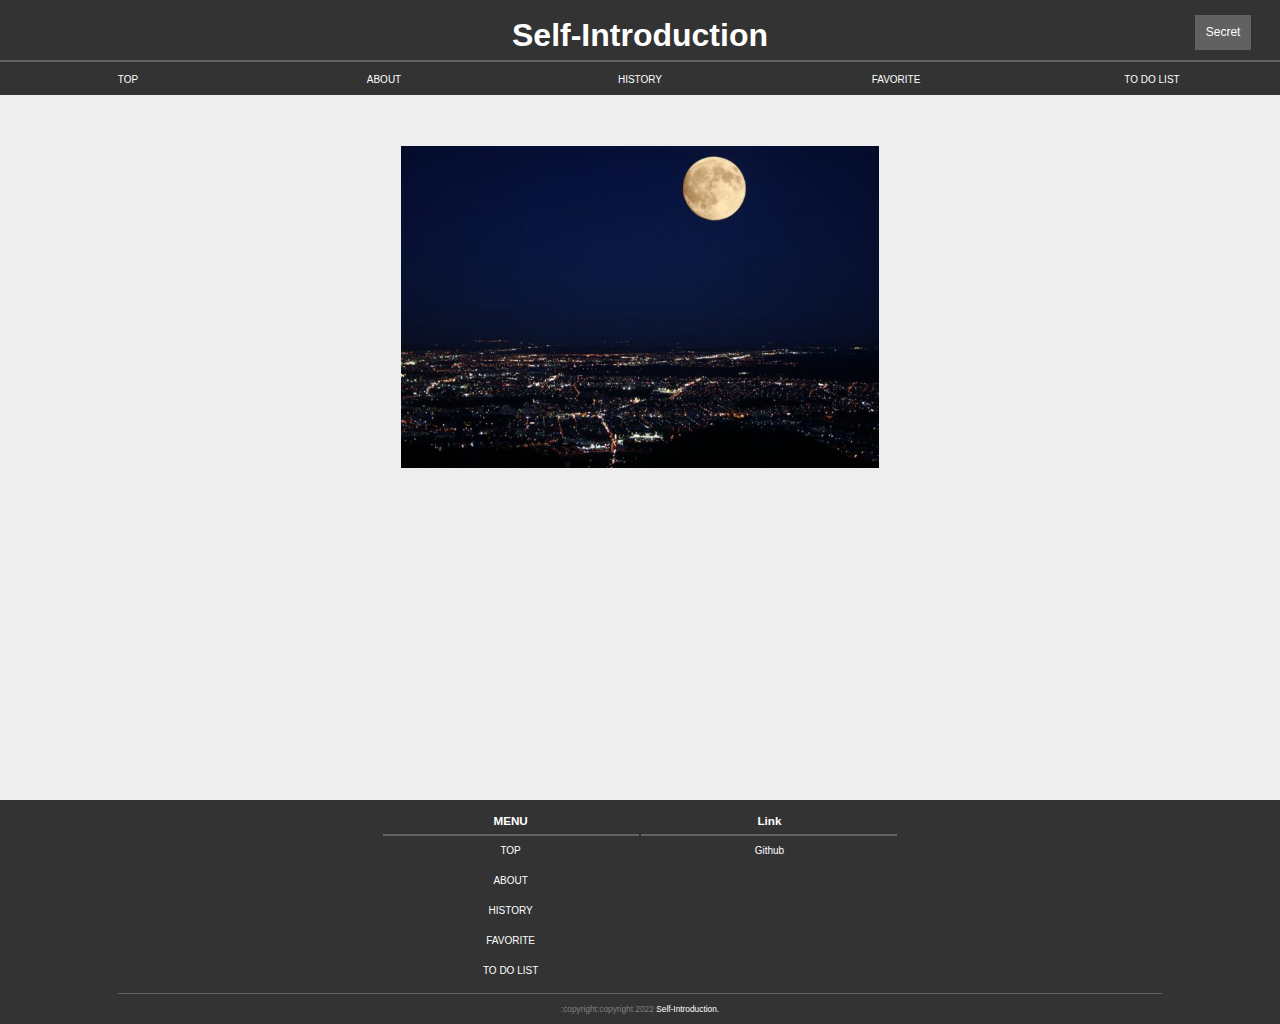
<file: html/index.html>
<!DOCTYPE html>
<html lang="ja">

<head>
  <meta charset="UTF-8">
  <title>Self-Introduction</title>
  <link rel="stylesheet" href="../css/style.css">
  <meta name="viewport" content="width=device-width, initial-scale=1.0">
  <link rel="icon" href="/favicon/favicon.ico" id="favicon">
</head>

<body>
  <header class="header">
    <div class="header-layout">
      <h1>Self-Introduction</h1>
      <div class="btn">
        <a href="./certification.html">Secret</a>
      </div>
    </div>
    <div id="menu-box">
      <div id="toggle"><a href="#">menu</a></div>
      <ul id="menu" class="">
        <li><a href="./index.html">TOP</a></li>
        <li><a href="./about.html">ABOUT</a></li>
        <li><a href="./history.html">HISTORY</a></li>
        <li><a href="./favorite.html">FAVORITE</a></li>
        <li><a href="./to_do_list.php">TO DO LIST</a></li>
      </ul>
    </div>
  </header>
  <script src="https://ajax.googleapis.com/ajax/libs/jquery/3.2.1/jquery.min.js"></script>
  <div class="top-img">
    <img src="../img/top.jpg" alt="札幌の夜景" />
    <div class="mask">
      <div class="caption">WELCOME TO MY<br> SELF-INTRODUCTION SITE!</div>
    </div>
  </div>
  <script>
    $(function () {
      $("#toggle").click(function () {
        $("#menu").slideToggle();
        return false;
      });
      $(window).resize(function () {
        var win = $(window).width();
        var p = 480;
        if (win > p) {
          $("#menu").show();
        }
      });
    });
  </script>
  <footer>
    <div class="foot-wrap">
      <div class="menu-left">
        <h3>MENU</h3>
        <ul class="foot-left">
          <li><a href="./index.html">TOP</a></li>
          <li><a href="./about.html">ABOUT</a></li>
          <li><a href="./history.html">HISTORY</a></li>
          <li><a href="./favorite.html">FAVORITE</a></li>
          <li><a href="./to_do_list.php">TO DO LIST</a></li>
        </ul>
      </div>
      <div class="menu-center">
        <h3>Link</h3>
        <ul class="foot-center">
          <li><a href="https://github.com/kazu1107">Github</a></li>
        </ul>
      </div>

      <small class="cmark">:copyright:copyright 2022
        <font color="white">Self-Introduction.</font>
      </small>
    </div>
  </footer>
</body>

</html>
</file>
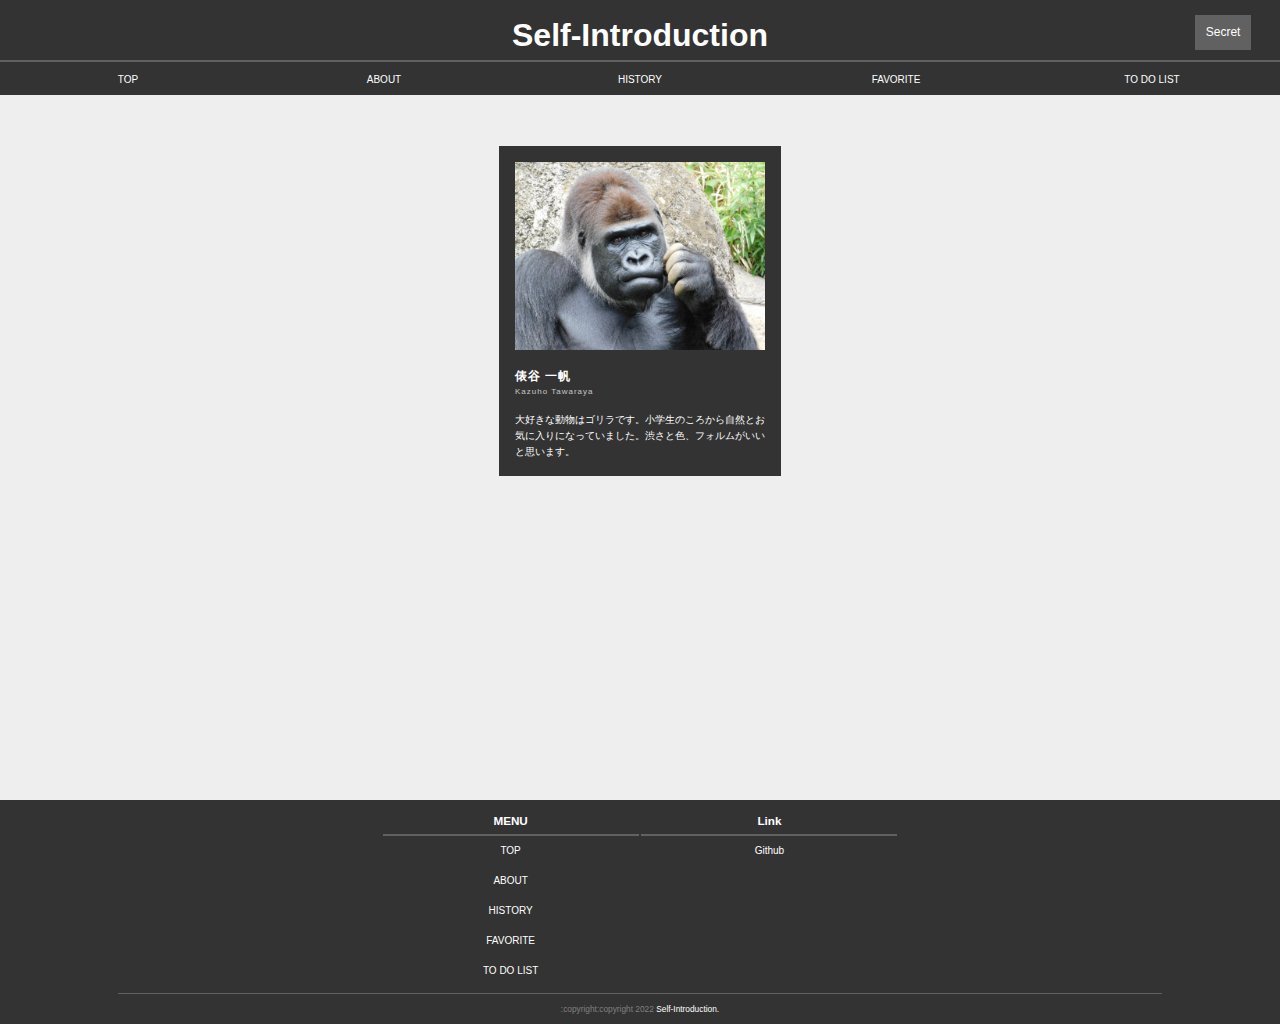
<file: html/about.html>
<!DOCTYPE html>
<html lang="ja">

<head>
  <meta charset="UTF-8">
  <title>Self-Introduction</title>
  <link rel="stylesheet" href="../css/style.css">
  <meta name="viewport" content="width=device-width, initial-scale=1.0">
  <link rel="icon" href="/favicon/favicon.ico" id="favicon">
</head>

<body>
  <header class="header">
    <div class="header-layout">
      <h1>Self-Introduction</h1>
      <div class="btn">
        <a href="./certification.html">Secret</a>
      </div>
    </div>
    <div id="menu-box">
      <div id="toggle"><a href="#">menu</a></div>
      <ul id="menu" class="">
        <li><a href="./index.html">TOP</a></li>
        <li><a href="./about.html">ABOUT</a></li>
        <li><a href="./history.html">HISTORY</a></li>
        <li><a href="./favorite.html">FAVORITE</a></li>
        <li><a href="./to_do_list.php">TO DO LIST</a></li>
      </ul>
    </div>
  </header>
  <script src="https://ajax.googleapis.com/ajax/libs/jquery/3.2.1/jquery.min.js"></script>
  <div class="profile">
    <img class="profile__img" src="../img/about.jpg">
    <div class="profile__name">俵谷 一帆</div>
    <div class="profile__yomi">Kazuho Tawaraya</div>
    <div class="profile__desc">大好きな動物はゴリラです。小学生のころから自然とお気に入りになっていました。渋さと色、フォルムがいいと思います。</div>
  </div>
  <script>
    $(function () {
      $("#toggle").click(function () {
        $("#menu").slideToggle();
        return false;
      });
      $(window).resize(function () {
        var win = $(window).width();
        var p = 480;
        if (win > p) {
          $("#menu").show();
        }
      });
    });
  </script>
  <footer>
    <div class="foot-wrap">
      <div class="menu-left">
        <h3>MENU</h3>
        <ul class="foot-left">
          <li><a href="./index.html">TOP</a></li>
          <li><a href="./about.html">ABOUT</a></li>
          <li><a href="./history.html">HISTORY</a></li>
          <li><a href="./favorite.html">FAVORITE</a></li>
          <li><a href="./to_do_list.php">TO DO LIST</a></li>
        </ul>
      </div>
      <div class="menu-center">
        <h3>Link</h3>
        <ul class="foot-center">
          <li><a href="https://github.com/kazu1107">Github</a></li>
        </ul>
      </div>

      <small class="cmark">:copyright:copyright 2022
        <font color="white">Self-Introduction.</font>
      </small>
    </div>
  </footer>
</body>

</html>
</file>
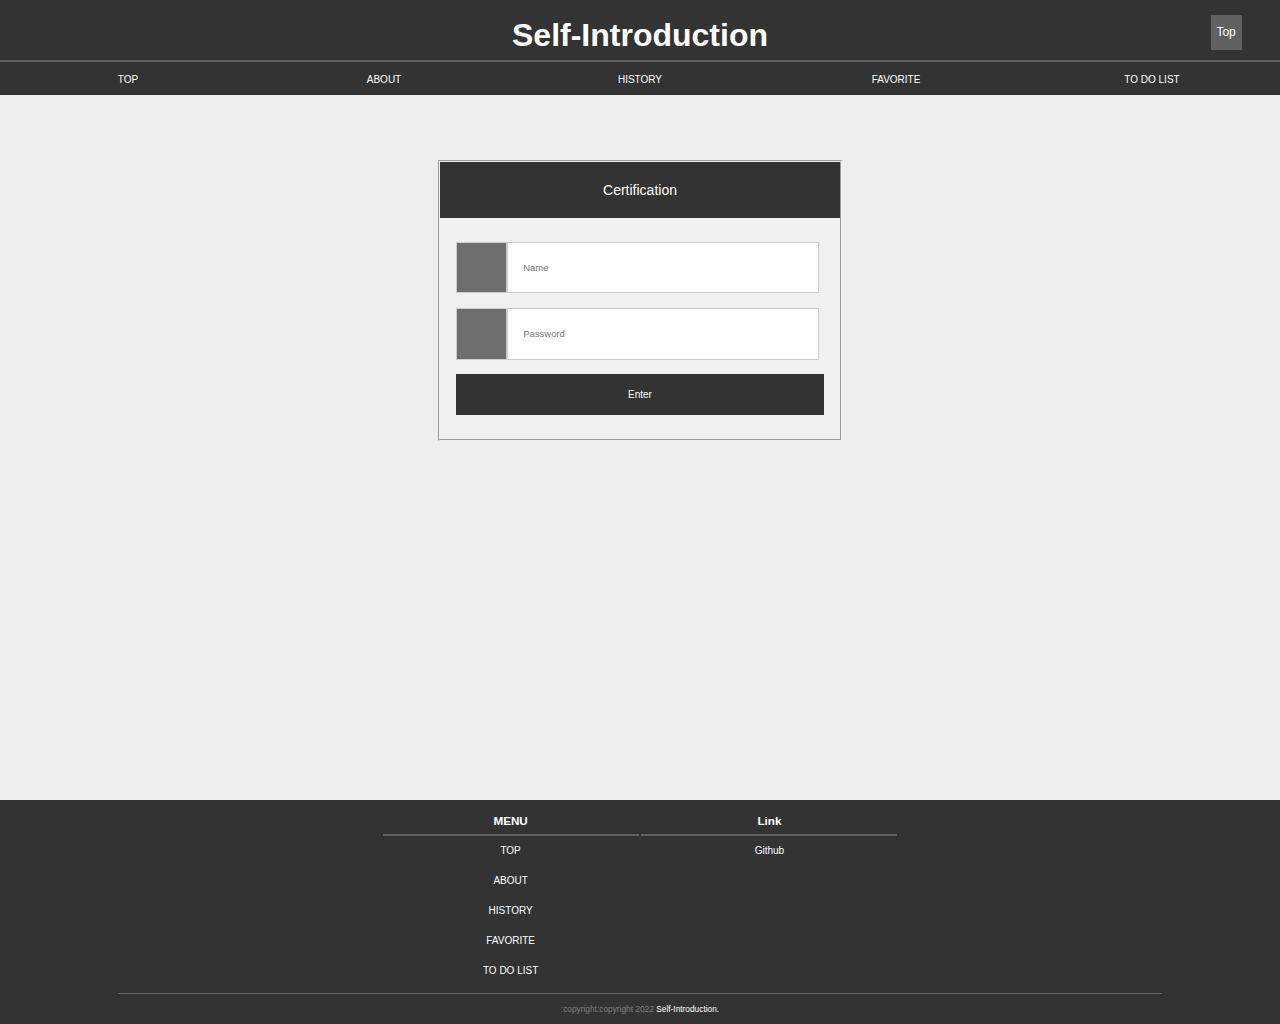
<file: html/certification.html>
<!DOCTYPE html>
<html lang="ja">

<head>
  <meta charset="UTF-8">
  <title>Self-Introduction</title>
  <link rel="stylesheet" href="../css/style.css">
  <meta name="viewport" content="width=device-width, initial-scale=1.0">
  <link rel="icon" href="/favicon/favicon.ico" id="favicon">
</head>

<body>
  <header class="header">
    <div class="header-layout">
      <h1>Self-Introduction</h1>
      <div class="btn">
        <a href="./index.html">Top</a>
      </div>
    </div>
    <div id="menu-box">
      <div id="toggle"><a href="#">menu</a></div>
      <ul id="menu" class="">
        <li><a href="./index.html">TOP</a></li>
        <li><a href="./about.html">ABOUT</a></li>
        <li><a href="./history.html">HISTORY</a></li>
        <li><a href="./favorite.html">FAVORITE</a></li>
        <li><a href="./to_do_list.php">TO DO LIST</a></li>
      </ul>
    </div>
  </header>
  <script src="https://ajax.googleapis.com/ajax/libs/jquery/3.2.1/jquery.min.js"></script>
  <fieldset class="certification-box">
    <h1 class="certification-title">Certification</h1>
    <form action="../php/certification.php" method="post">
      <div class="iconUser"></div>
      <input type="text" name="name" placeholder="Name" required>
      <div class="iconPassword"></div>
      <input type="password" name="password" placeholder="Password" required>
      <input type="submit" name="login" value="Enter">
    </form>
  </fieldset>
  <script>
    $(function () {
      $("#toggle").click(function () {
        $("#menu").slideToggle();
        return false;
      });
      $(window).resize(function () {
        var win = $(window).width();
        var p = 480;
        if (win > p) {
          $("#menu").show();
        }
      });
    });
  </script>
  <footer>
    <div class="foot-wrap">
      <div class="menu-left">
        <h3>MENU</h3>
        <ul class="foot-left">
          <li><a href="./index.html">TOP</a></li>
          <li><a href="./about.html">ABOUT</a></li>
          <li><a href="./history.html">HISTORY</a></li>
          <li><a href="./favorite.html">FAVORITE</a></li>
          <li><a href="./to_do_list.php">TO DO LIST</a></li>
        </ul>
      </div>
      <div class="menu-center">
        <h3>Link</h3>
        <ul class="foot-center">
          <li><a href="https://github.com/kazu1107">Github</a></li>
        </ul>
      </div>

      <small class="cmark">:copyright:copyright 2022
        <font color="white">Self-Introduction.</font>
      </small>
    </div>
  </footer>
</body>

</html>
</file>
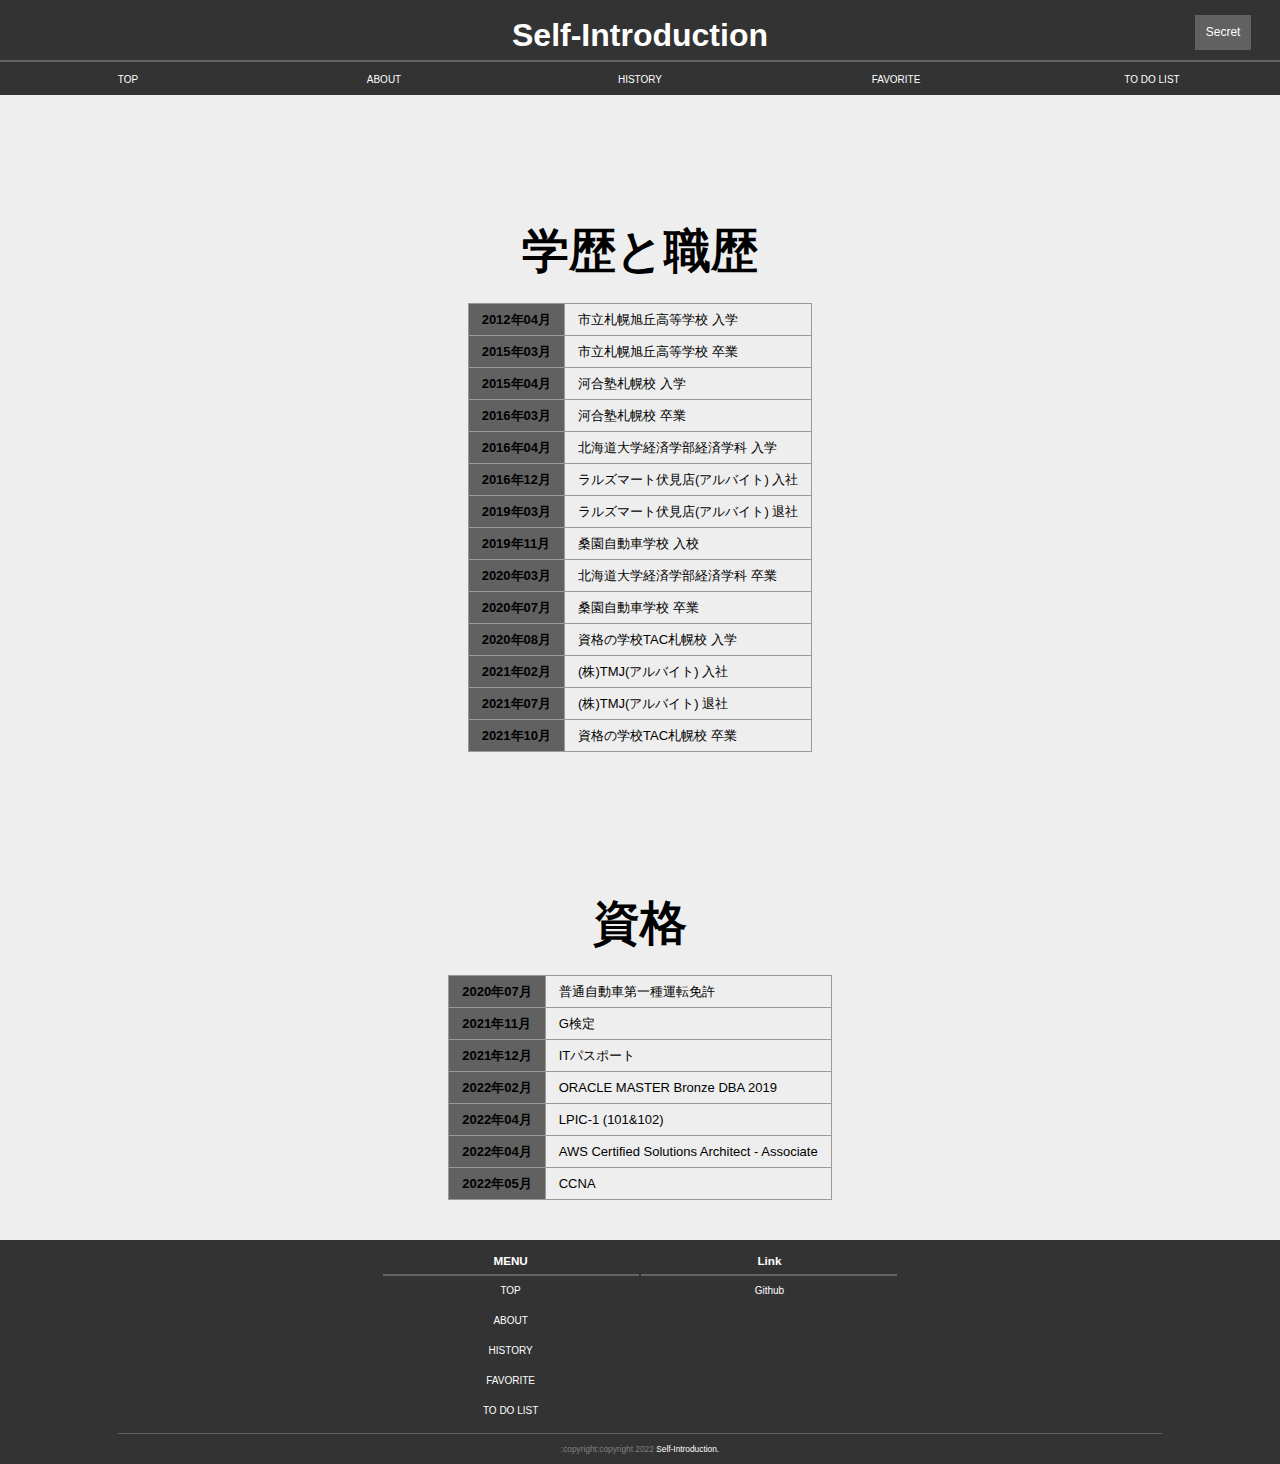
<file: html/history.html>
<!DOCTYPE html>
<html lang="ja">

<head>
  <meta charset="UTF-8">
  <title>Self-Introduction</title>
  <link rel="stylesheet" href="../css/style.css">
  <meta name="viewport" content="width=device-width, initial-scale=1.0">
  <link rel="icon" href="/favicon/favicon.ico" id="favicon">
</head>

<body>
  <header class="header">
    <div class="header-layout">
      <h1>Self-Introduction</h1>
      <div class="btn">
        <a href="./certification.html">Secret</a>
      </div>
    </div>
    <div id="menu-box">
      <div id="toggle"><a href="#">menu</a></div>
      <ul id="menu" class="">
        <li><a href="./index.html">TOP</a></li>
        <li><a href="./about.html">ABOUT</a></li>
        <li><a href="./history.html">HISTORY</a></li>
        <li><a href="./favorite.html">FAVORITE</a></li>
        <li><a href="./to_do_list.php">TO DO LIST</a></li>
      </ul>
    </div>
  </header>
  <script src="https://ajax.googleapis.com/ajax/libs/jquery/3.2.1/jquery.min.js"></script>
  <section class="origin-list">
    <div class="list">
      <div class="rekishi">
        <h2>学歴と職歴</h2>
      </div>
      <div class="list1">
        <table border="1">
          <tr>
            <th>2012年04月</th>
            <td>市立札幌旭丘高等学校 入学</td>
          </tr>
          <tr>
            <th>2015年03月</th>
            <td>市立札幌旭丘高等学校 卒業</td>
          </tr>
          <tr>
            <th>2015年04月</th>
            <td>河合塾札幌校 入学</td>
          </tr>
          <tr>
            <th>2016年03月</th>
            <td>河合塾札幌校 卒業</td>
          </tr>
          <tr>
            <th>2016年04月</th>
            <td>北海道大学経済学部経済学科 入学</td>
          </tr>
          <tr>
            <th>2016年12月</th>
            <td>ラルズマート伏見店(アルバイト) 入社</td>
          </tr>
          <tr>
            <th>2019年03月</th>
            <td>ラルズマート伏見店(アルバイト) 退社</td>
          </tr>
          <tr>
            <th>2019年11月</th>
            <td>桑園自動車学校 入校</td>
          </tr>
          <tr>
            <th>2020年03月</th>
            <td>北海道大学経済学部経済学科 卒業</td>
          </tr>
          <tr>
            <th>2020年07月</th>
            <td>桑園自動車学校 卒業</td>
          </tr>
          <tr>
            <th>2020年08月</th>
            <td>資格の学校TAC札幌校 入学</td>
          </tr>
          <tr>
            <th>2021年02月</th>
            <td>(株)TMJ(アルバイト) 入社</td>
          </tr>
          <tr>
            <th>2021年07月</th>
            <td>(株)TMJ(アルバイト) 退社</td>
          </tr>
          <tr>
            <th>2021年10月</th>
            <td>資格の学校TAC札幌校 卒業</td>
          </tr>
        </table>
      </div>
    </div>
    <div class="list">
      <div class="shikaku">
        <h2>資格</h2>
      </div>
      <div class="list2">
        <table border="1">
          <tr>
            <th>2020年07月</th>
            <td>普通自動車第一種運転免許</td>
          </tr>
          <tr>
            <th>2021年11月</th>
            <td>G検定</td>
          </tr>
          <tr>
            <th>2021年12月</th>
            <td>ITパスポート</td>
          </tr>
          <tr>
            <th>2022年02月</th>
            <td>ORACLE MASTER Bronze DBA 2019</td>
          </tr>
          <tr>
            <th>2022年04月</th>
            <td>LPIC-1 (101&102)</td>
          </tr>
          <tr>
            <th>2022年04月</th>
            <td>AWS Certified Solutions Architect - Associate</td>
          </tr>
          <tr>
            <th>2022年05月</th>
            <td>CCNA</td>
          </tr>
        </table>
      </div>
    </div>
  </section>
  <script>
    $(function () {
      $("#toggle").click(function () {
        $("#menu").slideToggle();
        return false;
      });
      $(window).resize(function () {
        var win = $(window).width();
        var p = 480;
        if (win > p) {
          $("#menu").show();
        }
      });
    });
  </script>
  <footer>
    <div class="foot-wrap">
      <div class="menu-left">
        <h3>MENU</h3>
        <ul class="foot-left">
          <li><a href="./index.html">TOP</a></li>
          <li><a href="./about.html">ABOUT</a></li>
          <li><a href="./history.html">HISTORY</a></li>
          <li><a href="./favorite.html">FAVORITE</a></li>
          <li><a href="./to_do_list.php">TO DO LIST</a></li>
        </ul>
      </div>
      <div class="menu-center">
        <h3>Link</h3>
        <ul class="foot-center">
          <li><a href="https://github.com/kazu1107">Github</a></li>
        </ul>
      </div>

      <small class="cmark">:copyright:copyright 2022
        <font color="white">Self-Introduction.</font>
      </small>
    </div>
  </footer>
</body>

</html>
</file>
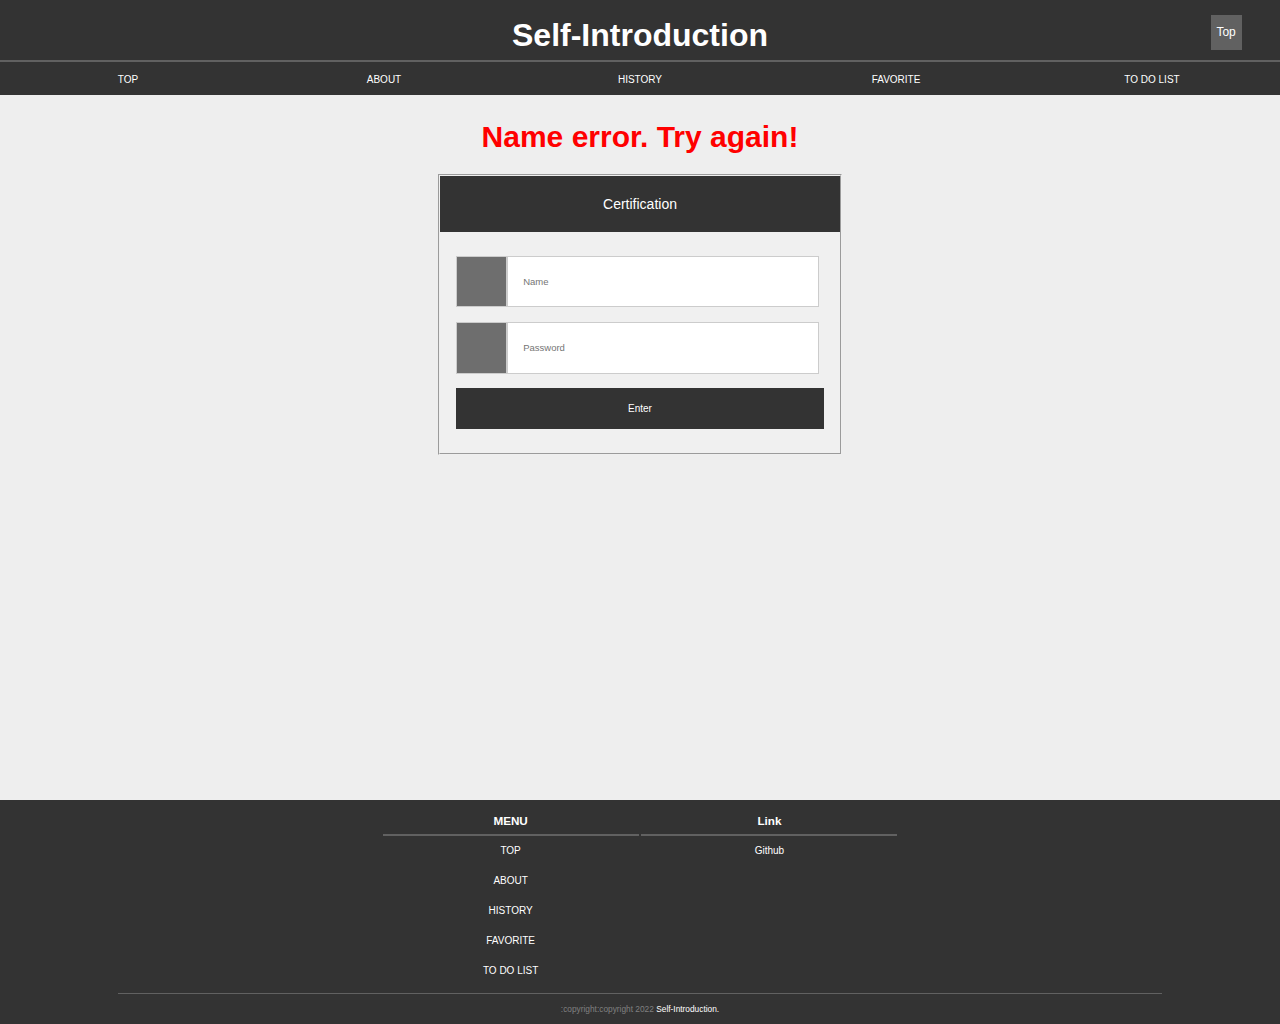
<file: html/name-err.html>
<!DOCTYPE html>
<html lang="ja">

<head>
  <meta charset="UTF-8">
  <title>Self-Introduction</title>
  <link rel="stylesheet" href="../css/style.css">
  <meta name="viewport" content="width=device-width, initial-scale=1.0">
  <link rel="icon" href="/favicon/favicon.ico" id="favicon">
</head>

<body>
  <header class="header">
    <div class="header-layout">
      <h1>Self-Introduction</h1>
      <div class="btn">
        <a href="./certification.html">Top</a>
      </div>
    </div>
    <div id="menu-box">
      <div id="toggle"><a href="#">menu</a></div>
      <ul id="menu" class="">
        <li><a href="./index.html">TOP</a></li>
        <li><a href="./about.html">ABOUT</a></li>
        <li><a href="./history.html">HISTORY</a></li>
        <li><a href="./favorite.html">FAVORITE</a></li>
        <li><a href="./to_do_list.php">TO DO LIST</a></li>
      </ul>
    </div>
  </header>
  <script src="https://ajax.googleapis.com/ajax/libs/jquery/3.2.1/jquery.min.js"></script>
  <h3 class="err-message">Name error. Try again!</h3>
  <fieldset class="erroor-box">
    <h1 class="certification-title">Certification</h1>
    <form action="../php/certification.php" method="post">
      <div class="iconUser"></div>
      <input type="text" name="name" placeholder="Name" required>
      <div class="iconPassword"></div>
      <input type="password" name="password" placeholder="Password" required>
      <input type="submit" name="login" value="Enter">
    </form>
  </fieldset>
  <script>
    $(function () {
      $("#toggle").click(function () {
        $("#menu").slideToggle();
        return false;
      });
      $(window).resize(function () {
        var win = $(window).width();
        var p = 480;
        if (win > p) {
          $("#menu").show();
        }
      });
    });
  </script>
  <footer>
    <div class="foot-wrap">
      <div class="menu-left">
        <h3>MENU</h3>
        <ul class="foot-left">
          <li><a href="./index.html">TOP</a></li>
          <li><a href="./about.html">ABOUT</a></li>
          <li><a href="./history.html">HISTORY</a></li>
          <li><a href="./favorite.html">FAVORITE</a></li>
          <li><a href="./to_do_list.php">TO DO LIST</a></li>
        </ul>
      </div>
      <div class="menu-center">
        <h3>Link</h3>
        <ul class="foot-center">
          <li><a href="https://github.com/kazu1107">Github</a></li>
        </ul>
      </div>

      <small class="cmark">:copyright:copyright 2022
        <font color="white">Self-Introduction.</font>
      </small>
    </div>
  </footer>
</body>

</html>
</file>
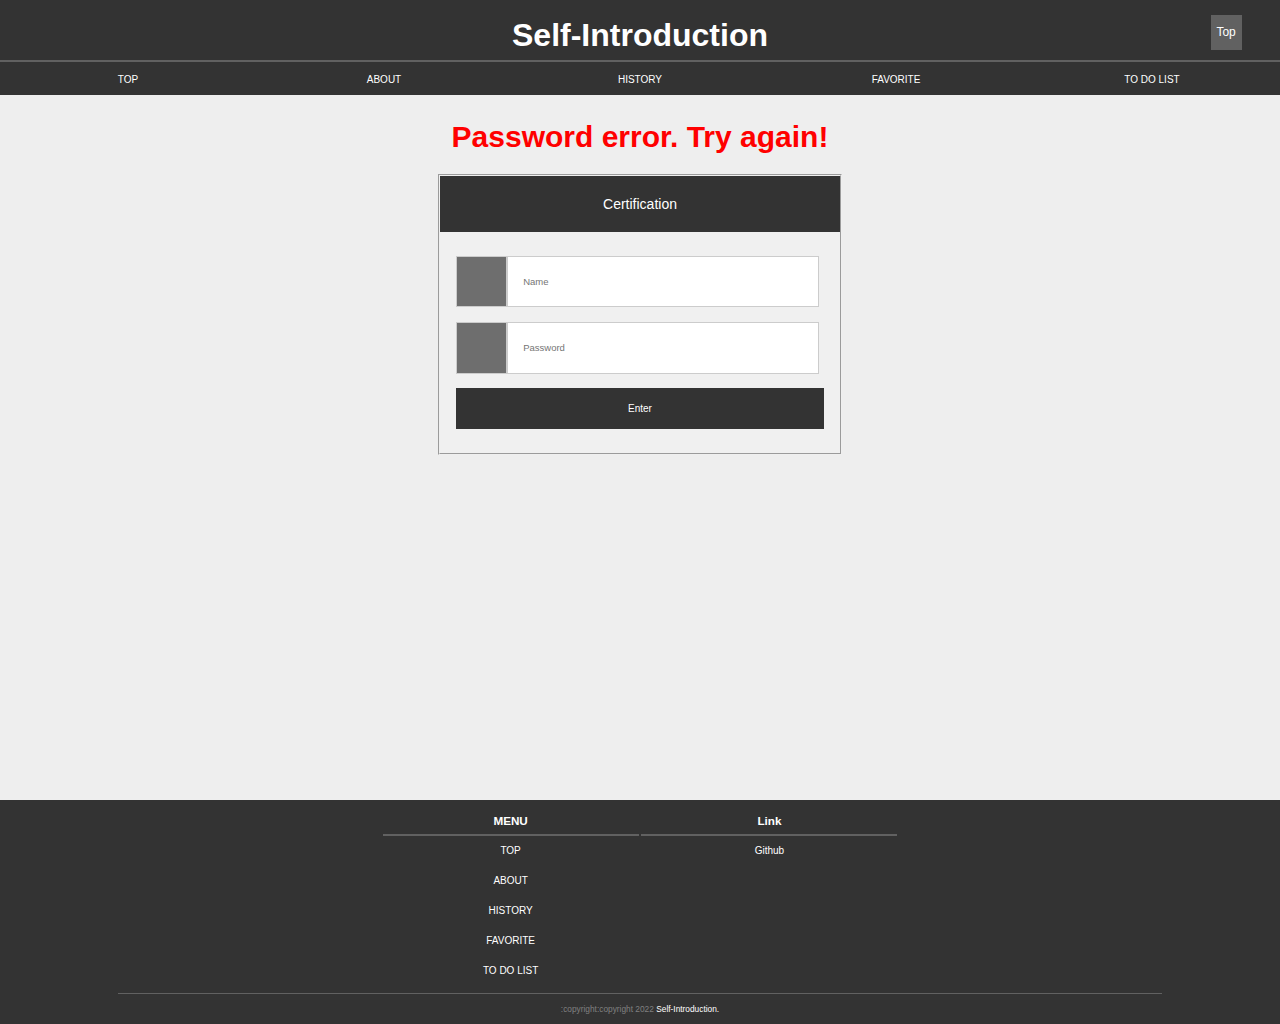
<file: html/password-err.html>
<!DOCTYPE html>
<html lang="ja">

<head>
  <meta charset="UTF-8">
  <title>Self-Introduction</title>
  <link rel="stylesheet" href="../css/style.css">
  <meta name="viewport" content="width=device-width, initial-scale=1.0">
  <link rel="icon" href="/favicon/favicon.ico" id="favicon">
</head>

<body>
  <header class="header">
    <div class="header-layout">
      <h1>Self-Introduction</h1>
      <div class="btn">
        <a href="./certification.html">Top</a>
      </div>
    </div>
    <div id="menu-box">
      <div id="toggle"><a href="#">menu</a></div>
      <ul id="menu" class="">
        <li><a href="./index.html">TOP</a></li>
        <li><a href="./about.html">ABOUT</a></li>
        <li><a href="./history.html">HISTORY</a></li>
        <li><a href="./favorite.html">FAVORITE</a></li>
        <li><a href="./to_do_list.php">TO DO LIST</a></li>
      </ul>
    </div>
  </header>
  <script src="https://ajax.googleapis.com/ajax/libs/jquery/3.2.1/jquery.min.js"></script>
  <h3 class="err-message">Password error. Try again!</h3>
  <fieldset class="erroor-box">
    <h1 class="certification-title">Certification</h1>
    <form action="../php/certification.php" method="post">
      <div class="iconUser"></div>
      <input type="text" name="name" placeholder="Name" required>
      <div class="iconPassword"></div>
      <input type="password" name="password" placeholder="Password" required>
      <input type="submit" name="login" value="Enter">
    </form>
  </fieldset>
  <script>
    $(function () {
      $("#toggle").click(function () {
        $("#menu").slideToggle();
        return false;
      });
      $(window).resize(function () {
        var win = $(window).width();
        var p = 480;
        if (win > p) {
          $("#menu").show();
        }
      });
    });
  </script>
  <footer>
    <div class="foot-wrap">
      <div class="menu-left">
        <h3>MENU</h3>
        <ul class="foot-left">
          <li><a href="./index.html">TOP</a></li>
          <li><a href="./about.html">ABOUT</a></li>
          <li><a href="./history.html">HISTORY</a></li>
          <li><a href="./favorite.html">FAVORITE</a></li>
          <li><a href="./to_do_list.php">TO DO LIST</a></li>
        </ul>
      </div>
      <div class="menu-center">
        <h3>Link</h3>
        <ul class="foot-center">
          <li><a href="https://github.com/kazu1107">Github</a></li>
        </ul>
      </div>

      <small class="cmark">:copyright:copyright 2022
        <font color="white">Self-Introduction.</font>
      </small>
    </div>
  </footer>
</body>

</html>
</file>
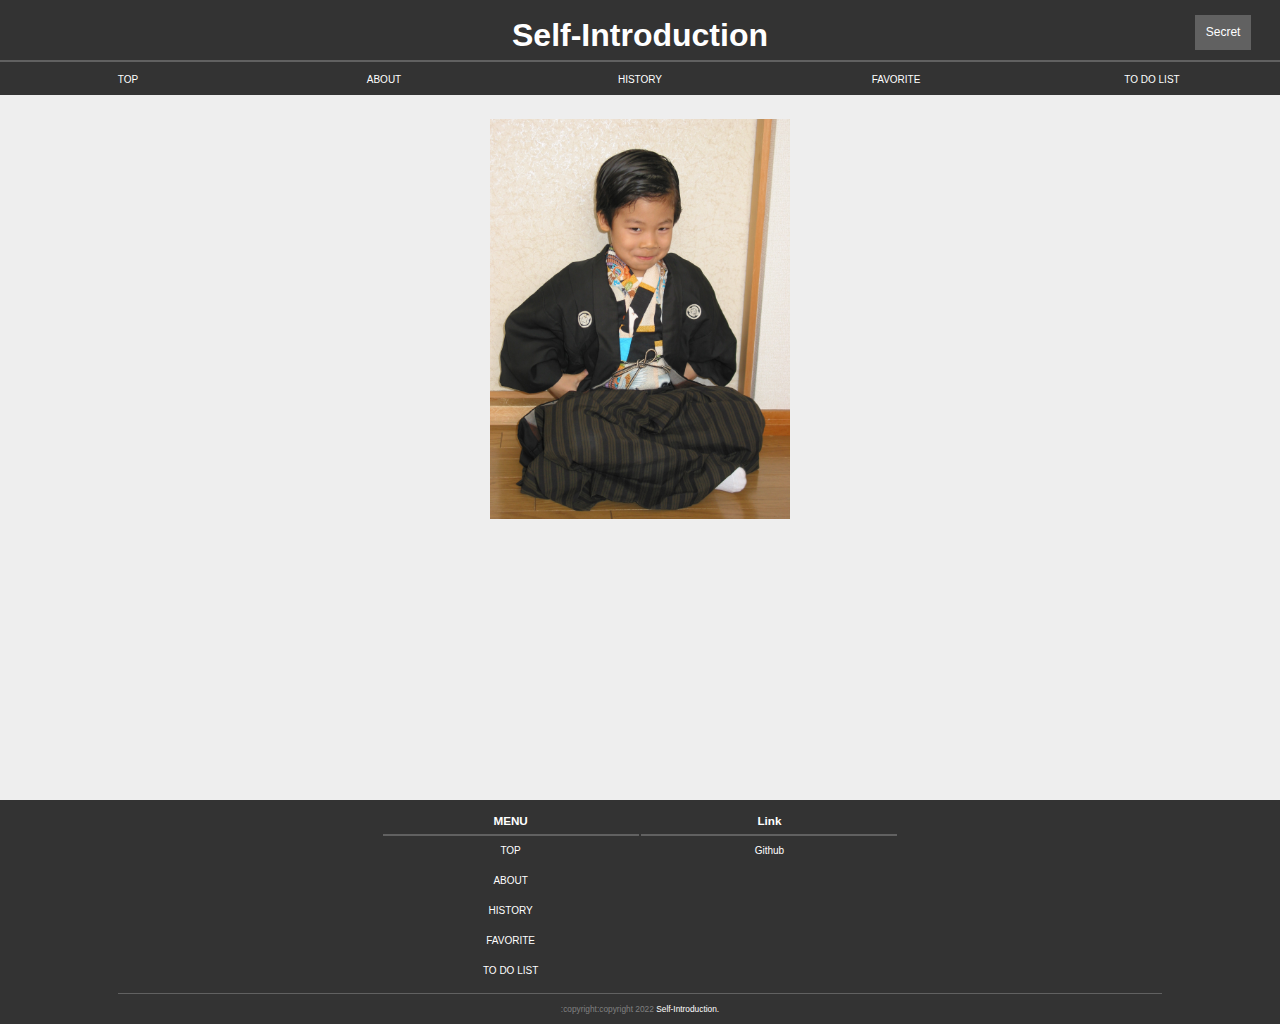
<file: html/secret.html>
<!DOCTYPE html>
<html lang="ja">

<head>
  <meta charset="UTF-8">
  <title>Self-Introduction</title>
  <link rel="stylesheet" href="../css/style.css">
  <meta name="viewport" content="width=device-width, initial-scale=1.0">
  <link rel="icon" href="/favicon/favicon.ico" id="favicon">
</head>

<body>
  <header class="header">
    <div class="header-layout">
      <h1>Self-Introduction</h1>
      <div class="btn">
        <a href="./certification.html">Secret</a>
      </div>
    </div>
    <div id="menu-box">
      <div id="toggle"><a href="#">menu</a></div>
      <ul id="menu" class="">
        <li><a href="./index.html">TOP</a></li>
        <li><a href="./about.html">ABOUT</a></li>
        <li><a href="./history.html">HISTORY</a></li>
        <li><a href="./favorite.html">FAVORITE</a></li>
        <li><a href="./to_do_list.php">TO DO LIST</a></li>
      </ul>
    </div>
  </header>
  <script src="https://ajax.googleapis.com/ajax/libs/jquery/3.2.1/jquery.min.js"></script>
  <div class="secret-img">
    <img src="../img/img_secret.JPG" alt="幼少期の私" />
  </div>
  <script>
    $(function () {
      $("#toggle").click(function () {
        $("#menu").slideToggle();
        return false;
      });
      $(window).resize(function () {
        var win = $(window).width();
        var p = 480;
        if (win > p) {
          $("#menu").show();
        }
      });
    });
  </script>
  <footer>
    <div class="foot-wrap">
      <div class="menu-left">
        <h3>MENU</h3>
        <ul class="foot-left">
          <li><a href="./index.html">TOP</a></li>
          <li><a href="./about.html">ABOUT</a></li>
          <li><a href="./history.html">HISTORY</a></li>
          <li><a href="./favorite.html">FAVORITE</a></li>
          <li><a href="./to_do_list.php">TO DO LIST</a></li>
        </ul>
      </div>
      <div class="menu-center">
        <h3>Link</h3>
        <ul class="foot-center">
          <li><a href="https://github.com/kazu1107">Github</a></li>
        </ul>
      </div>

      <small class="cmark">:copyright:copyright 2022
        <font color="white">Self-Introduction.</font>
      </small>
    </div>
  </footer>
</body>

</html>
</file>
<file: css/style.css>
@charset "UTF-8";


body {
  margin: 0;
  min-height: 100vh;
  position: relative;
  /*←相対位置*/
  padding-bottom: 120px;
  /*←footerの高さ*/
  box-sizing: border-box;
  background-color: rgb(199, 199, 199);
}

/* ヘッダーここから */

.header .header-layout h1 {
  line-height: 260%;
  font-size: 320%;
  color: white;
  font-weight: 900;
  margin: 10px;
  line-height: 50px;
}

.header .header-layout {
  display: flex;
  height: 60px;
  background-color: #333;
  justify-content: center;
  position: relative;
}



html {
  -webkit-box-sizing: border-box;
  box-sizing: border-box;
  font-size: 62.5%;
}

#menu {
  width: 100%;
  margin: 0 auto;
  padding: 0;
}

#menu li {
  display: block;
  float: left;
  width: 20%;
  margin: 0;
  padding: 0;
  border-top: 2px solid hsl(0, 0%, 38%);
}

#menu li a {
  display: block;
  padding: 12px 0 10px;
  background: #333;
  color: #fff;
  text-align: center;
  text-decoration: none;
}

#menu li a:hover {
  background: rgb(90, 90, 90);
  transition: 0.7s;
}

#toggle {
  display: none;
}

@media only screen and (max-width: 768px) {
  #menu li {
    width: 50%;

  }
}

@media only screen and (max-width: 600px) {
  #menu {
    display: none;
  }

  #menu li {
    width: 100%;
  }

  #toggle {
    display: block;
    position: relative;
    width: 100%;
    background: #222;

  }

  #toggle a {
    display: block;
    position: relative;
    padding: 12px 0 10px;
    border-bottom: 1px solid #444;
    color: #fff;
    text-align: center;
    text-decoration: none;
  }

  #toggle a:hover {
    background: #444;
  }

  #toggle:before {
    display: block;
    content: "";
    position: absolute;
    top: 50%;
    left: 10px;
    width: 20px;
    height: 20px;
    margin-top: -10px;
    background: #fff;
  }

  #toggle a:before,
  #toggle a:after {
    display: block;
    content: "";
    position: absolute;
    top: 50%;
    left: 10px;
    width: 20px;
    height: 4px;
    background: #222;
  }

  #toggle a:before {
    margin-top: -6px;
  }

  #toggle a:after {
    margin-top: 2px;
  }
}

.btn {
  margin: 15px 50px 10px auto;
  line-height: 35px;
  font-size: 20px;
  position: absolute;
  right: 0;
}

.btn a {
  display: block;
  width: 160%;
  height: 100%;
  text-decoration: none;
  background: #616161;
  text-align: center;
  color: #FFFFFF;
  font-size: 12px;
  transition: all 0.4s ease;
}

.btn a:hover {
  background: #181818;
  color: #FFFFFF;
  margin-left: 0px;
  margin-top: 0px;
  box-shadow: none;
}

/* ヘッダーここまで */
/* メインここから */

.main-top {
  background-color: #4f4f74;
}

.main-top .greeting {
  line-height: 80px;
  font-size: 320%;
  font-weight: 900;
  text-align: center;
}

/* メインここまで */
/* topここから */

.top-img img {
  width: 100%;
}

.top-img {
  width: 478px;
  height: 322px;
  overflow: hidden;
  z-index: 1;
  margin: 86px auto 0 auto;
  position: relative;
  /* 相対位置指定 */
}

.top-img .caption {
  font-size: 400%;
  text-align: center;
  padding-top: 80px;
  color: #fff;
}

.top-img .mask {
  width: 100%;
  height: 100%;
  position: absolute;
  /* 絶対位置指定 */
  top: 0;
  left: 0;
  opacity: 0;
  /* マスクを表示しない */
  background-color: rgba(0, 0, 0, 0.4);
  /* マスクは半透明 */
  -webkit-transition: all 0.2s ease;
  transition: all 0.2s ease;
}

.top-img:hover .mask {
  opacity: 1;
  /* マスクを表示する */
}

@media only screen and (max-width: 600px) {
  .top-img {
    margin: 50px auto 0 auto;
  }
}

/* topここまで */
/* aboutここから */

.profile {
  background: #333;
  width: 250px;
  padding: 1.6rem;
  margin: 0 auto;
  margin-top: 86px;
}

.profile__img {
  width: 100%;
}

.profile__name,
.profile__yomi,
.profile__desc {
  color: #fff;
}

.profile__name {
  padding: 1.6rem 0 .2rem;
  font-weight: bold;
  font-size: 1.2rem;
  letter-spacing: .1rem;
}

.profile__yomi {
  font-size: .8rem;
  letter-spacing: .1rem;
  opacity: .7;
}

.profile__desc {
  padding: 1.6rem 0 0;
  line-height: 1.6rem;
}

@media screen and (max-width: 767px) {
  .profile {
    margin-top: 143px;
  }
}

@media only screen and (max-width: 600px) {
  .profile {
    width: 180px;
  }

  .profile__img {
    width: 100%;
  }
}

/* aboutここまで */
/* historyここから */

table {
  box-sizing: border-box;
  border-collapse: collapse;
  margin: 0 auto;
  text-align: left;
}

.rekishi {
  padding-top: 40px;
}

.origin-list .list {
  text-align: center;
  font-size: 13px;
  padding: 20px;
}

table th,
table td {
  border: 1px solid #999;
  padding: .5em 1em;
}

table th {
  background: #616161;
}

table td {
  background: #eee;
}


@media screen and (max-width: 900px) {
  .origin-list {
    display: block;
  }

  .origin-list .list {
    width: 100%;
  }
}



/* historyここまで */
/* favoriteここから */

.slider li {
  height: 180px;
  /*スライダー内の画像を横幅100%に*/

}

.slider li img {
  height: 100%;
  /*スライダー内の画像を横幅100%に*/

}

/*slickのJSで書かれるタグ内、スライド左右の余白調整*/

.slider .slick-slide {
  margin: 0 10px;
  /*スライド左右の余白調整*/
}


/*========= レイアウトのためのCSS ===============*/

body {
  background: #eee;
}

h2 {
  font-size: 360%;
}

h2,
p {
  text-align: center;
  padding: 20px;
  margin-top: 80px;
}

ul {
  margin: 0;
  padding: 0;
  list-style: none;
}

a {
  color: #333;
}

a:hover,
a:active {
  text-decoration: none;
}

@media screen and (max-width: 767px) {
  .favorite_title{
    margin-top: 110px;
  }
}

@media screen and (max-width: 600px) {
  .favorite_title{
    margin-top: 10px;
  }
}

/* favoriteここまで */
/* certificationここから */

@import url(https://fonts.googleapis.com/css?family=Open+Sans:300,400,700);

* {
  padding: 0;
  margin: 0;
}

body {
  font-family: 'Open Sans', sans-serif;
}

.certification-box {
  width: 400px;
  margin: 0 auto;
  margin-top: 100px;
  margin-bottom: 2%;
  transition: opacity 1s;
  -webkit-transition: opacity 1s;
}

.certification-title {
  background: #333;
  padding: 20px 0;
  /*PADDING TODOS OS LADOS DE 20PX*/
  font-size: 140%;
  font-weight: 300;
  text-align: center;
  color: #fff;
}

form {
  background: #f0f0f0;
  padding: 6% 4%;
}

input[type="password"] {
  width: 76%;
  height: 20px;
  margin-bottom: 4%;
  border: 1px solid #ccc;
  padding: 4% 4% 4% 4%;
  font-family: 'Open Sans', sans-serif;
  font-size: 95%;
  color: #555;
}

.iconPassword {
  width: 20px;
  height: 20px;
  background-color: #6e6e6e;
  float: left;
  padding: 4% 4% 4% 4%;
  margin-bottom: 4%;
  background-repeat: no-repeat;
  background-image: url(https://cdn4.iconfinder.com/data/icons/font-awesome-2/2048/f09c-32.png);
  background-position: center;
  border: 1px solid #ccc;
}

.iconUser {
  width: 20px;
  height: 20px;
  background-color: #6e6e6e;
  float: left;
  padding: 4% 4% 4% 4%;
  margin-bottom: 4%;
  background-repeat: no-repeat;
  background-image: url(https://cdn4.iconfinder.com/data/icons/font-awesome-2/2048/f007-32.png);
  background-position: center;
  border: 1px solid #ccc;
}

input[type="text"] {
  width: 76%;
  height: 20px;
  margin-bottom: 4%;
  border: 1px solid #ccc;
  padding: 4% 4% 4% 4%;
  font-family: 'Open Sans', sans-serif;
  font-size: 95%;
  color: #555;
}

input[type="submit"] {
  width: 100%;
  background: #333;
  border: 0;
  padding: 4%;
  font-family: 'Open Sans', sans-serif;
  font-size: 100%;
  color: #fff;
  cursor: pointer;
  transition: background .3s;
  -webkit-transition: background .3s;
}

input[type="submit"]:hover {
  background: #616161;
  transition: 0.7s;
}

::-webkit-input-placeholder {}

/* certificationここまで */
/* to do listここから */


/* to do listここまで */
/* secretここから */

.secret-img {
  text-align: center;
}

.secret-img img {
  height: 400px;
  margin-top: 24px;
}

@media screen and (max-width: 767px) {
  .secret-img img {
    display: block;
    margin: 140px auto 0;
  }
}

/* secretここまで */
/* errここから */

.erroor-box {
  width: 400px;
  margin: 0 auto;
  margin-top: 20px;
  margin-bottom: 2%;
  transition: opacity 1s;
  -webkit-transition: opacity 1s;
}

.err-message {
  font-size: 30px;
  text-align: center;
  color: #ff0000;
  padding-top: 60px;
}

@media screen and (max-width: 767px) {
  .err-message {
    padding-top: 150px;
  }
}

/* errここまで */
/* フッターここから */

footer {
  height: 100px;
  width: 100%;
  position: absolute;
  bottom: 0;
}

.foot-wrap .menu-left,
.menu-center,
.menu-right {
  display: inline-block;
  vertical-align: top;
  width: 20%;
  margin: 7px auto;
}

.foot-wrap ul {
  list-style: none;
  padding: 0;
  line-height: 30px;
}

.foot-wrap {
  background-color: #333;
  color: #fff;
  text-align: center;
}

.foot-wrap h3 {
  /*border-bottom: 3px solid #2fccba;*/
  border-bottom: 2px solid hsl(0, 0%, 38%);
  padding: 7px;
}

.foot-wrap a {
  text-decoration: none;
  color: #fff;
}

.foot-wrap a:hover {
  color: deeppink;
}

.foot-wrap .cmark {
  display: block;
  padding: 10px;
  border-top: 1px solid #616161;
  width: 80%;
  margin: 0 auto;
  color: gray;
}

@media screen and (max-width: 767px) {

  .foot-wrap .menu-left,
  .menu-center,
  .menu-right {
    display: flex;
    flex-direction: column;
    width: 50%;
  }

  .foot-wrap .cpr {
    display: inline;
  }
}

/* フッターここまで */
</file>
